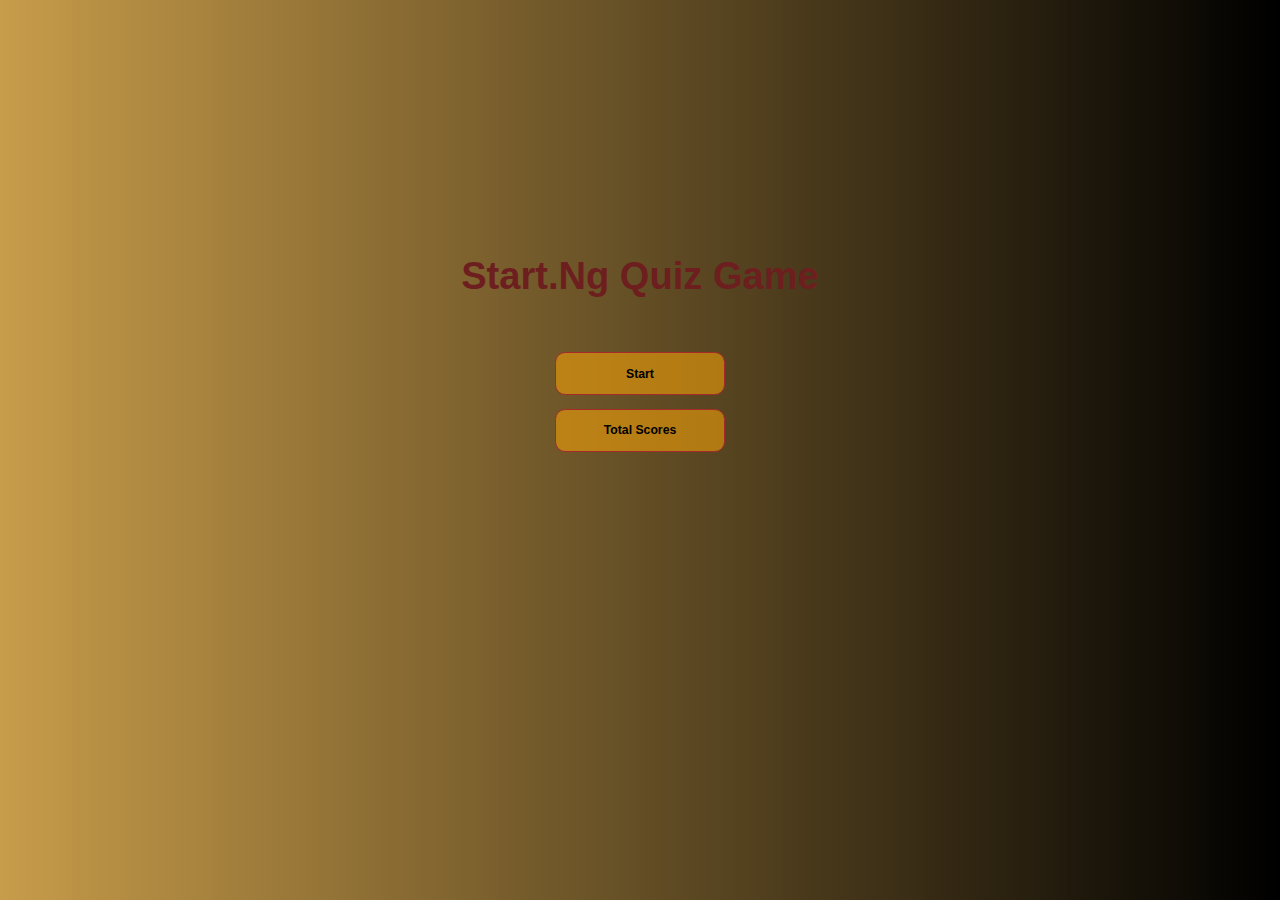
<file: index.html>
<!DOCTYPE html>
<html lang="en">
<head>
    <meta charset="UTF-8">
    <meta name="viewport" content="width=device-width, initial-scale=1.0">
    <title>Quiz Game</title>
    <link rel="stylesheet" href="main.css"/>
</head>
<body>
   <div class="container">
    <div id="home" class="flex-center flex-column">
    <h1> Start.Ng Quiz Game </h1>
    <!-- Button for navigation -->
    <a class="btn"  href="quiz.html">Start</a>
    <a class="btn" href="scores.html">Total Scores</a>
    </div>
   </div>
  
</body>
</html>
</file>
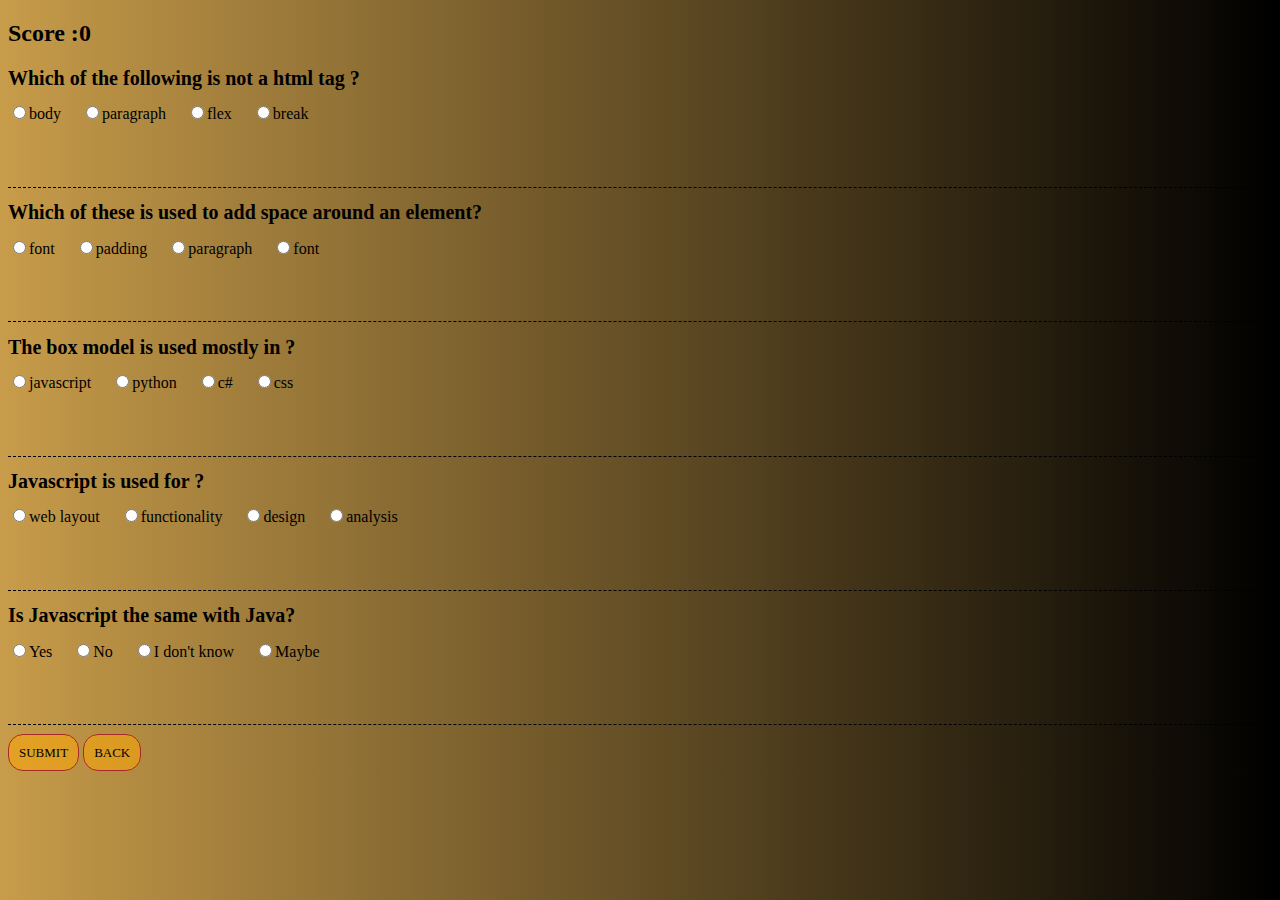
<file: quiz.html>
<!DOCTYPE html>
<html lang="en">
<head>
    <meta charset="UTF-8">
    <meta name="viewport" content="width=device-width, initial-scale=1.0">
    <title>Quiz Game</title>
    <link rel="stylesheet" href="quiz.css">
</head>
<body>
<h2>Score :<span id="display">0 </span></h3>
<div class="container">
    
    <form class="radioAnswers">
      <div id="questions"></div>
    </form>
</div>
    
   <br/> 
        <a id="submit" class="right-btn"  href="/quiz2.html"> SUBMIT</a>
       
        <a class="left-btn"  href="/index.html">BACK</a>
              

<script src="quiz.js"></script>   
</body>
</html>
</file>
<file: main.css>
:root {
background: linear-gradient(to right,rgba(197, 152, 67, 0.966),black);
font-size: 42.5%;
}

*{
margin: 0px;
padding: 0px;
box-sizing: border-box;
font-family: Arial, Helvetica, sans-serif;
color: black;
}

h1 , h2 ,h3 , h4 {
margin-bottom: 1rem;
}

h1{
font-size: 5.6rem;
color: rgb(109, 30, 30);
margin-bottom: 8rem;
}

h1 > span{
font-size: 2.4rem;
font-weight: 50%;
}

h2{
font-size: 4.2rem;
font-weight: 600;
margin-bottom: 4rem;
}
 
h3{
font-size: 2.8rem;
font-weight: 400;
}

.container{
width: 100vw;
height: 80vh;
display: flex;
justify-content: center;
align-items: center; 
max-width: 80rem;
margin: 0 auto;
padding: 2.0rem;
}

.flex-column{
display: flex;
flex-direction: column;
}

.flex-center{
justify-content: center;
align-items: center;
}

.justify-center{
justify-content: center;
}

.text-center{
text-align: center;
}

.hidden {
display: none;
}

/* buttons */

.btn{
font-size: 1.8rem;
font-weight: bold;
padding: 2rem 0;
width: 25rem;
text-align: center;
border: 0.1rem solid brown;
margin-bottom: 2rem;
color: black ;
background-color:rgba(252, 166, 7, 0.548);
border-radius: 1.5rem;
text-decoration: none;
}

.btn:hover{
cursor: pointer;
box-shadow: 0 0.4rem 1.4rem 0 rgba(33, 33, 54, 0.726) ;
transition: 100ms;
}

.btn [disabled]:hover{
cursor: not-allowed;
box-shadow: none;
}
</file>
<file: quiz.css>
body{
    background: linear-gradient(to right,rgba(197, 152, 67, 0.966),black);

}

h1 {
    font-size: 20px;
}

label {
    padding-right: 20px;
} 

.options {
    height: 120px;
border-bottom: 1px dashed black;
}
a {
    padding: 10px;
    border: 1px solid black;
    text-decoration: none;
    color: black ;
    background: rgba(252, 166, 7, 0.548);
    font-size: 13px;
    border: 0.1rem solid brown;
    border-radius: 15px;

}
</file>
